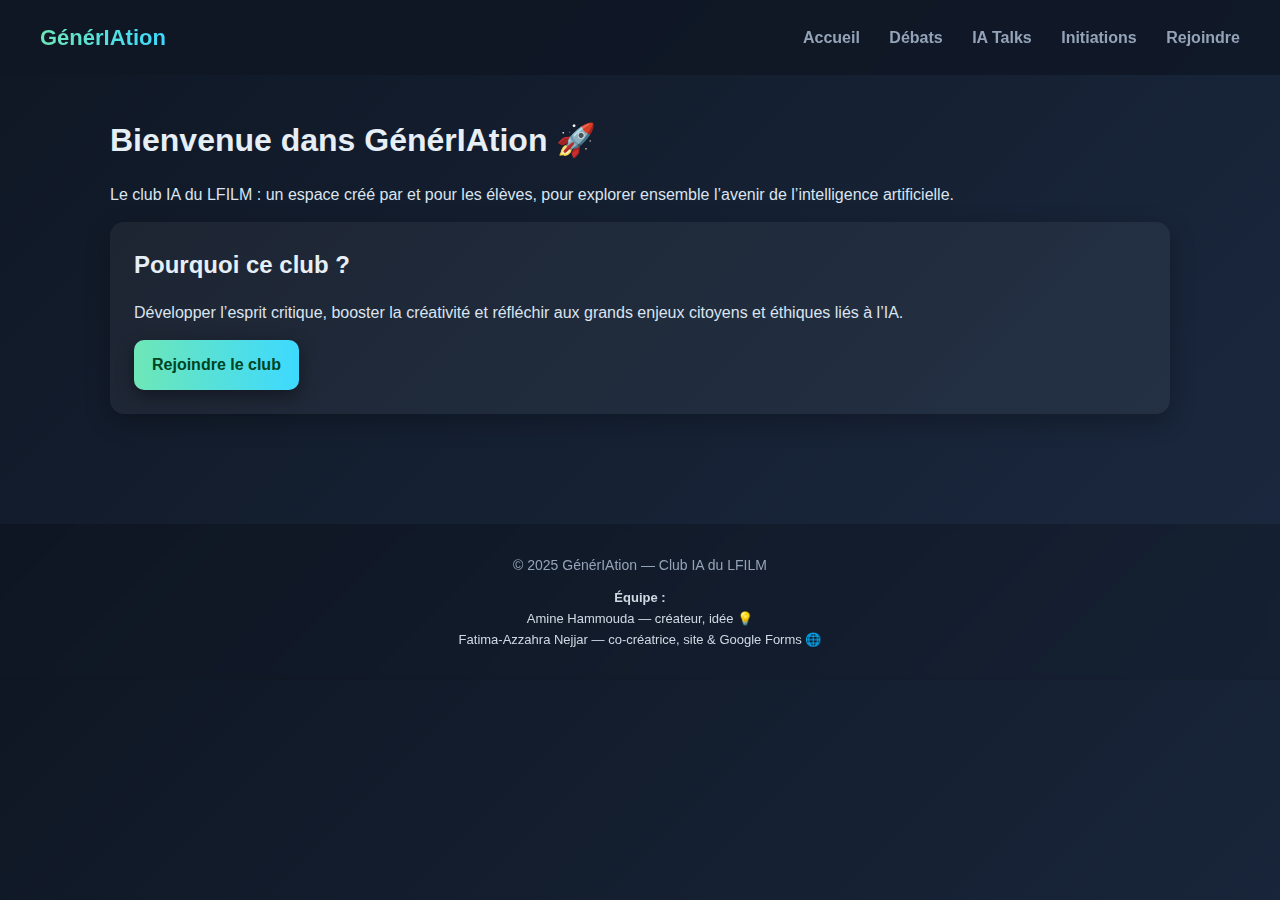
<file: index.html>
<!doctype html>
<html lang="fr">
<head>
  <meta charset="utf-8">
  <meta name="viewport" content="width=device-width,initial-scale=1">
  <title>GénérIAtion — Accueil</title>
  <link rel="stylesheet" href="style.css">
</head>
<body>
  <header>
    <div class="logo">GénérIAtion</div>
    <!-- Bouton burger -->
<button class="burger" aria-label="Menu">☰</button>
    <nav>
      <a href="index.html">Accueil</a>
      <a href="debats.html">Débats</a>
      <a href="talks.html">IA Talks</a>
      <a href="initiation.html">Initiations</a>
      <a href="join.html">Rejoindre</a>
    </nav>
  </header>

  <div class="container fadein">
    <h1>Bienvenue dans GénérIAtion 🚀</h1>
    <p>Le club IA du LFILM : un espace créé par et pour les élèves, pour explorer ensemble l’avenir de l’intelligence artificielle.</p>

    <div class="card">
      <h2>Pourquoi ce club ?</h2>
      <p>Développer l’esprit critique, booster la créativité et réfléchir aux grands enjeux citoyens et éthiques liés à l’IA.</p>
      <a href="join.html" class="btn">Rejoindre le club</a>
    </div>
  </div>
  
  <footer>
    <div>© 2025 GénérIAtion — Club IA du LFILM</div>
    <div class="team">
      <strong>Équipe :</strong><br>
      Amine Hammouda — créateur, idée 💡<br>
      Fatima-Azzahra Nejjar — co-créatrice, site & Google Forms 🌐
    </div>
  </footer>
  <script>
  const burger = document.querySelector('.burger');
  const nav = document.querySelector('nav');

  burger.addEventListener('click', () => {
    nav.classList.toggle('active');
  });
</script>
</body>
</html>
</file>
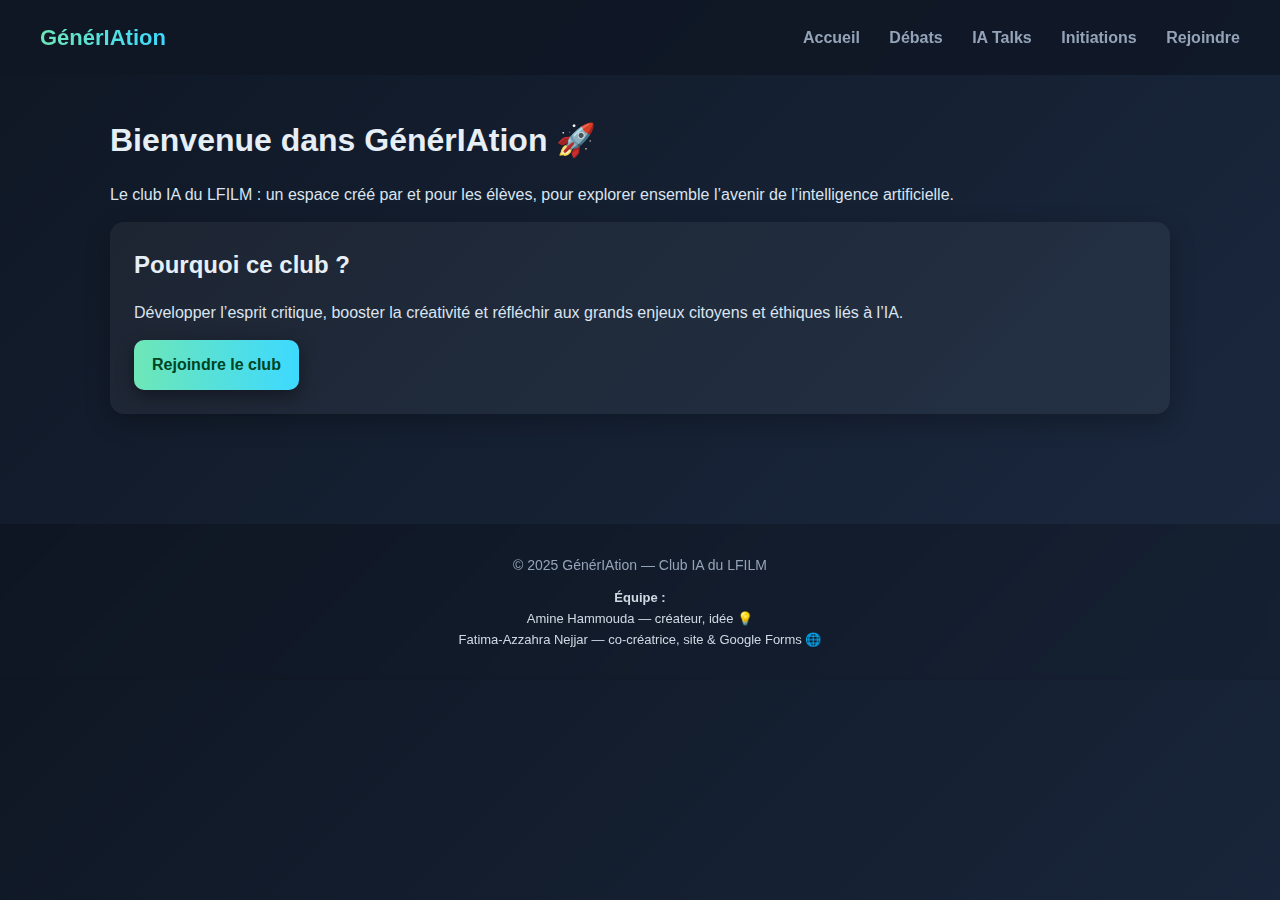
<file: accueil.html>
<!doctype html>
<html lang="fr">
<head>
  <meta charset="utf-8">
  <meta name="viewport" content="width=device-width,initial-scale=1">
  <title>GénérIAtion — Accueil</title>
  <link rel="stylesheet" href="style.css">
</head>
<body>
  <header>
    <div class="logo">GénérIAtion</div>
    <nav>
      <a href="accueil.html">Accueil</a>
      <a href="debats.html">Débats</a>
      <a href="talks.html">IA Talks</a>
      <a href="initiation.html">Initiations</a>
      <a href="join.html">Rejoindre</a>
    </nav>
  </header>

  <div class="container fadein">
    <h1>Bienvenue dans GénérIAtion 🚀</h1>
    <p>Le club IA du LFILM : un espace créé par et pour les élèves, pour explorer ensemble l’avenir de l’intelligence artificielle.</p>

    <div class="card">
      <h2>Pourquoi ce club ?</h2>
      <p>Développer l’esprit critique, booster la créativité et réfléchir aux grands enjeux citoyens et éthiques liés à l’IA.</p>
      <a href="join.html" class="btn">Rejoindre le club</a>
    </div>
  </div>
  
  <footer>
    <div>© 2025 GénérIAtion — Club IA du LFILM</div>
    <div class="team">
      <strong>Équipe :</strong><br>
      Amine Hammouda — créateur, idée 💡<br>
      Fatima-Azzahra Nejjar — co-créatrice, site & Google Forms 🌐
    </div>
  </footer>
</body>
</html>
</file>
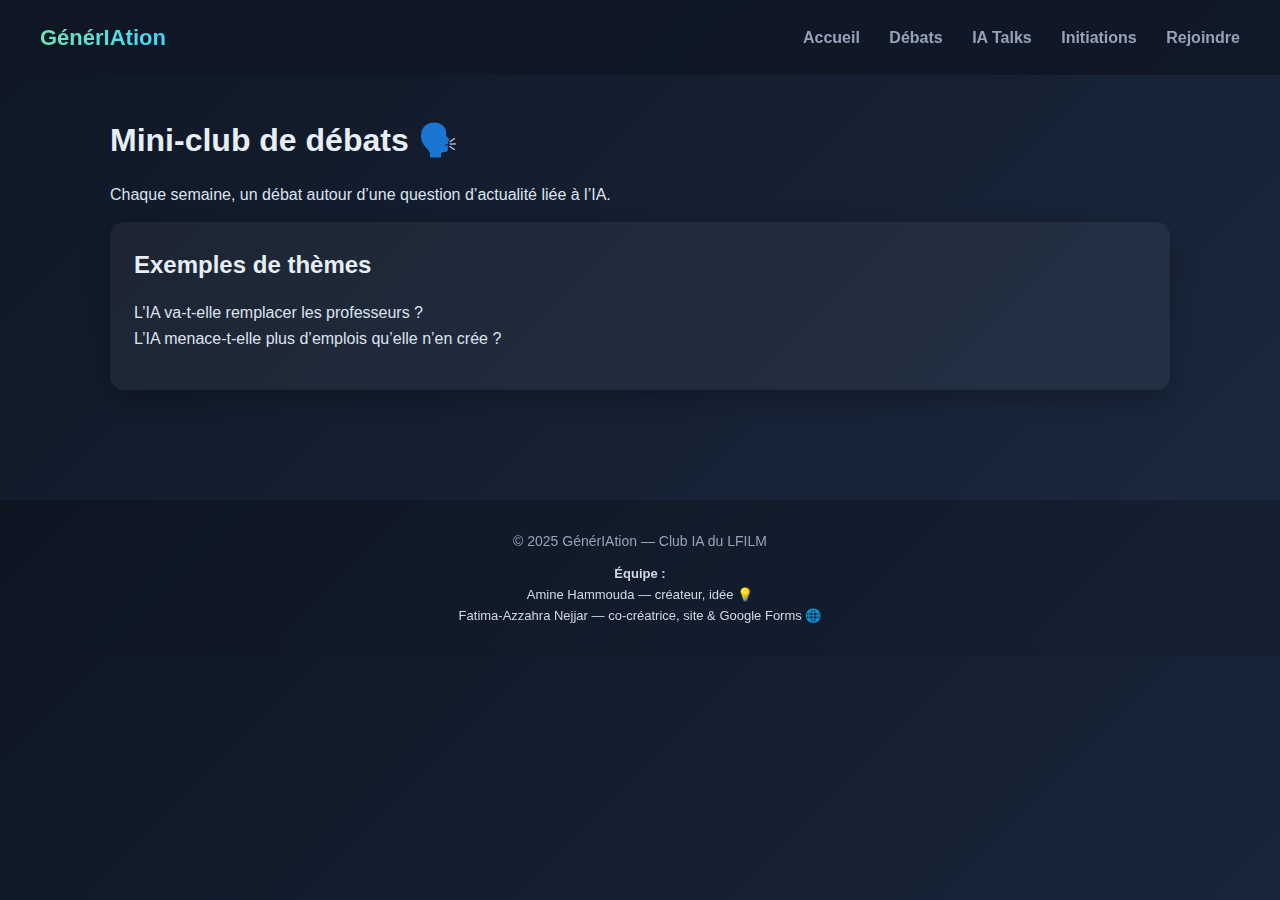
<file: debats.html>
<!doctype html>
<html lang="fr">
<head>
  <meta charset="utf-8">
  <meta name="viewport" content="width=device-width,initial-scale=1">
  <title>GénérIAtion — Débats</title>
  <link rel="stylesheet" href="style.css">
  <link rel="shortcut icon" type="image/png" href="/GenerIAtion/GN.png"/>
</head>
<body>
  <header>
    <div class="logo">GénérIAtion</div>
    <!-- Bouton burger -->
<button class="burger" aria-label="Menu">☰</button>
    <nav>
      <a href="index.html">Accueil</a>
      <a href="debats.html">Débats</a>
      <a href="talks.html">IA Talks</a>
      <a href="initiation.html">Initiations</a>
      <a href="join.html">Rejoindre</a>
    </nav>
  </header>

  <div class="container">
    <h1>Mini-club de débats 🗣️</h1>
    <p>Chaque semaine, un débat autour d’une question d’actualité liée à l’IA.</p>
    <div class="card">
      <h2>Exemples de thèmes</h2>
      <p>L’IA va-t-elle remplacer les professeurs ?<br>
         L’IA menace-t-elle plus d’emplois qu’elle n’en crée ?</p>
    </div>
  </div>

  <footer>
    <div>© 2025 GénérIAtion — Club IA du LFILM</div>
    <div class="team">
      <strong>Équipe :</strong><br>
      Amine Hammouda — créateur, idée 💡<br>
      Fatima-Azzahra Nejjar — co-créatrice, site & Google Forms 🌐
    </div>
  </footer>
  <script>
  const burger = document.querySelector('.burger');
  const nav = document.querySelector('nav');

  burger.addEventListener('click', () => {
    nav.classList.toggle('active');
  });
</script>
</body>
</html>
</file>
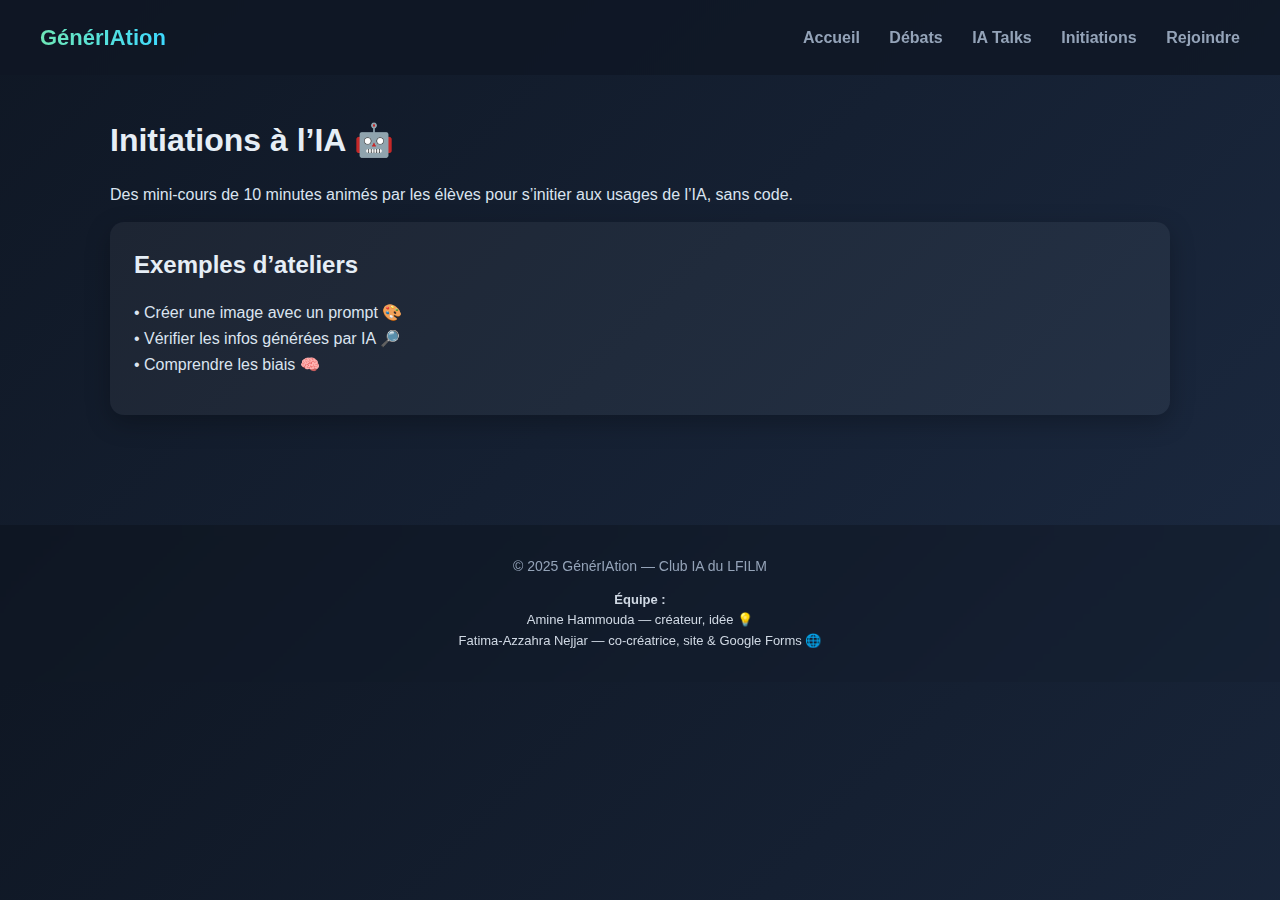
<file: initiation.html>
<!doctype html>
<html lang="fr">
<head>
  <meta charset="utf-8">
  <meta name="viewport" content="width=device-width,initial-scale=1">
  <title>GénérIAtion — Initiations</title>
  <link rel="stylesheet" href="style.css">
  <link rel="shortcut icon" type="image/png" href="/GenerIAtion/GN.png"/>
</head>
<body>
  <header>
    <div class="logo">GénérIAtion</div>
    <button class="burger" aria-label="Menu">☰</button>
    <nav>
      <a href="index.html">Accueil</a>
      <a href="debats.html">Débats</a>
      <a href="talks.html">IA Talks</a>
      <a href="initiation.html">Initiations</a>
      <a href="join.html">Rejoindre</a>
    </nav>
  </header>

  <div class="container">
    <h1>Initiations à l’IA 🤖</h1>
    <p>Des mini-cours de 10 minutes animés par les élèves pour s’initier aux usages de l’IA, sans code.</p>
    <div class="card">
      <h2>Exemples d’ateliers</h2>
      <p>• Créer une image avec un prompt 🎨<br>
         • Vérifier les infos générées par IA 🔎<br>
         • Comprendre les biais 🧠</p>
    </div>
  </div>

  <footer>
    <div>© 2025 GénérIAtion — Club IA du LFILM</div>
    <div class="team">
      <strong>Équipe :</strong><br>
      Amine Hammouda — créateur, idée 💡<br>
      Fatima-Azzahra Nejjar — co-créatrice, site & Google Forms 🌐
    </div>
  </footer>
  <script>
  const burger = document.querySelector('.burger');
  const nav = document.querySelector('nav');

  burger.addEventListener('click', () => {
    nav.classList.toggle('active');
  });
</script>
</body>
</html>
</file>
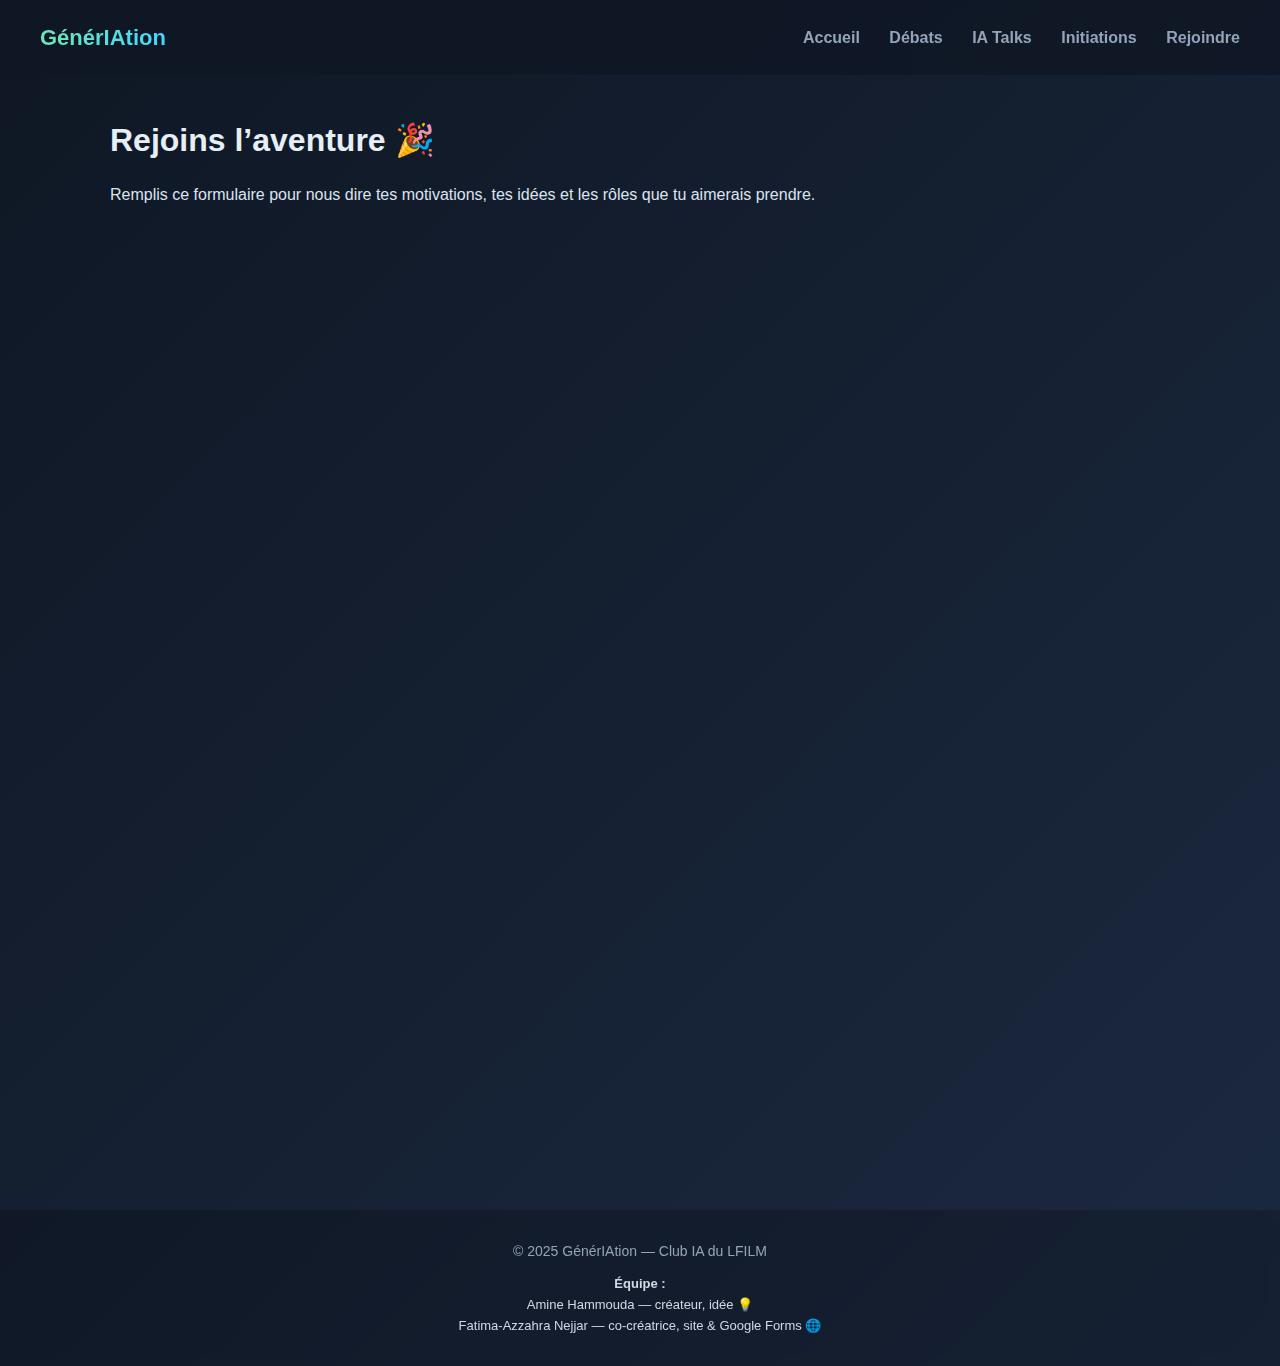
<file: join.html>
<!doctype html>
<html lang="fr">
<head>
  <meta charset="utf-8">
  <meta name="viewport" content="width=device-width,initial-scale=1">
  <title>Rejoindre GénérIAtion</title>
  <link rel="stylesheet" href="style.css">
</head>
<body>
  <header>
    <div class="logo">GénérIAtion</div>
        <!-- Bouton burger -->
<button class="burger" aria-label="Menu">☰</button>
    <nav>
      <a href="index.html">Accueil</a>
      <a href="debats.html">Débats</a>
      <a href="talks.html">IA Talks</a>
      <a href="initiation.html">Initiations</a>
      <a href="join.html">Rejoindre</a>
    </nav>
  </header>

  <div class="container">
    <h1>Rejoins l’aventure 🎉</h1>
    <p>Remplis ce formulaire pour nous dire tes motivations, tes idées et les rôles que tu aimerais prendre.</p>

   <iframe src="https://docs.google.com/forms/d/e/1FAIpQLSfUvo_XaWrQ556qeg6elF-8l3FHMi9SGk8RChkrILBVWMFImg/viewform?embedded=true"
      width="100%" height="900" frameborder="0" marginheight="0" marginwidth="0">Chargement…
    </iframe>
  </div>

  <footer>
    <div>© 2025 GénérIAtion — Club IA du LFILM</div>
    <div class="team">
      <strong>Équipe :</strong><br>
      Amine Hammouda — créateur, idée 💡<br>
      Fatima-Azzahra Nejjar — co-créatrice, site & Google Forms 🌐
    </div>
  </footer>
  <script>
  // Intersection observer pour l'effet fade-in
  (function(){
    const obs = new IntersectionObserver((entries) => {
      entries.forEach(e => {
        if (e.isIntersecting) { e.target.classList.add('visible'); obs.unobserve(e.target); }
      });
    }, {threshold: 0.12});
    document.querySelectorAll('.fadein').forEach(el => obs.observe(el));
  })();

  // Ajustement léger de la taille de base sur écrans très larges (optionnel)
  (function(){
    function adaptFont() {
      const w = window.innerWidth;
      if (w >= 2000) {
        document.documentElement.style.fontSize = '20px';
      } else if (w >= 1600) {
        document.documentElement.style.fontSize = '18px';
      } else {
        document.documentElement.style.fontSize = '';
      }
    }
    adaptFont();
    window.addEventListener('resize', adaptFont);
  })();
    
   const burger = document.querySelector('.burger');
  const nav = document.querySelector('nav');

  burger.addEventListener('click', () => {
    nav.classList.toggle('active');
  });
</script>
</body>
</html>
</file>
<file: style.css>
:root {
  --bg1: #0f1724;
  --bg2: #1b2940;
  --card: rgba(255, 255, 255, 0.05);
  --accent: #6ee7b7;
  --accent2: #3dd9ff;
  --text: #e6eef6;
  --muted: #94a3b8;
  font-family: 'Inter', sans-serif;
}

/* Reset */
*{box-sizing:border-box;margin:0;padding:0}
body {
  background: linear-gradient(135deg, var(--bg1), var(--bg2));
  color: var(--text);
  line-height: 1.6;
  overflow-x:hidden;
}

/* Header + Nav */
header {
  display:flex;justify-content:space-between;align-items:center;
  padding:20px 40px;
  position:sticky;top:0;z-index:1000;
  background: rgba(15,23,36,0.8);backdrop-filter: blur(6px);
}
header .logo {
  font-size:22px;font-weight:700;
  background: linear-gradient(90deg,var(--accent),var(--accent2));
  -webkit-background-clip:text;
  -webkit-text-fill-color:transparent;
}
nav a {
  margin-left:25px;text-decoration:none;font-weight:600;
  color:var(--muted);position:relative;
  transition: color 0.3s ease;
}
nav a::after {
  content:'';position:absolute;left:0;bottom:-6px;height:2px;width:0%;
  background:var(--accent);transition:width 0.3s ease;
}
nav a:hover {color:var(--accent)}
nav a:hover::after {width:100%}

/* Container */
.container {max-width:1100px;margin:0 auto;padding:40px 20px}

/* Cards */
.card {
  background:var(--card);padding:24px;border-radius:14px;
  margin-bottom:30px;box-shadow:0 8px 25px rgba(0,0,0,0.25);
  transition: transform 0.3s ease, box-shadow 0.3s ease;
}
.card:hover {
  transform:translateY(-6px);
  box-shadow:0 12px 30px rgba(0,0,0,0.4);
}

/* Buttons */
.btn {
  display:inline-block;background:linear-gradient(90deg,var(--accent),var(--accent2));
  color:#042;padding:12px 18px;border:none;border-radius:10px;
  font-weight:700;text-decoration:none;
  box-shadow:0 6px 18px rgba(0,0,0,0.4);
  transition: transform 0.2s ease;
}
.btn:hover {transform:scale(1.05)}

/* Titles */
h1,h2,h3 {
  margin-bottom:16px;
  animation: fadeInUp 0.8s ease;
}
p {margin-bottom:14px;color:#dbe4f0}

/* Footer */
footer {
  text-align:center;padding:30px 20px;margin-top:40px;
  background:rgba(0,0,0,0.2);backdrop-filter: blur(4px);
  font-size:14px;color:var(--muted);
}
footer .team {margin-top:12px;color:#cfd8e3;font-size:13px}

/* Animations */
@keyframes fadeInUp {
  from {opacity:0;transform:translateY(20px)}
  to {opacity:1;transform:translateY(0)}
}
.fadein {animation:fadeInUp 1s ease forwards}

:root {
  --bg1: #0f1724;
  --bg2: #1b2940;
  --card: rgba(255, 255, 255, 0.05);
  --accent: #6ee7b7;
  --accent2: #3dd9ff;
  --text: #e6eef6;
  --muted: #94a3b8;
  font-family: 'Inter', sans-serif;
}

/* Reset */
*{box-sizing:border-box;margin:0;padding:0}
body {
  background: linear-gradient(135deg, var(--bg1), var(--bg2));
  color: var(--text);
  line-height: 1.6;
  overflow-x:hidden;
}

/* Header + Nav */
header {
  display:flex;justify-content:space-between;align-items:center;
  padding:20px 40px;
  position:sticky;top:0;z-index:1000;
  background: rgba(15,23,36,0.8);backdrop-filter: blur(6px);
}
header .logo {
  font-size:22px;font-weight:700;
  background: linear-gradient(90deg,var(--accent),var(--accent2));
  -webkit-background-clip:text;
  -webkit-text-fill-color:transparent;
}
nav a {
  margin-left:25px;text-decoration:none;font-weight:600;
  color:var(--muted);position:relative;
  transition: color 0.3s ease;
}
nav a::after {
  content:'';position:absolute;left:0;bottom:-6px;height:2px;width:0%;
  background:var(--accent);transition:width 0.3s ease;
}
nav a:hover {color:var(--accent)}
nav a:hover::after {width:100%}

/* Container */
.container {max-width:1100px;margin:0 auto;padding:40px 20px}

/* Cards */
.card {
  background:var(--card);padding:24px;border-radius:14px;
  margin-bottom:30px;box-shadow:0 8px 25px rgba(0,0,0,0.25);
  transition: transform 0.3s ease, box-shadow 0.3s ease;
}
.card:hover {
  transform:translateY(-6px);
  box-shadow:0 12px 30px rgba(0,0,0,0.4);
}

/* Buttons */
.btn {
  display:inline-block;background:linear-gradient(90deg,var(--accent),var(--accent2));
  color:#042;padding:12px 18px;border:none;border-radius:10px;
  font-weight:700;text-decoration:none;
  box-shadow:0 6px 18px rgba(0,0,0,0.4);
  transition: transform 0.2s ease;
}
.btn:hover {transform:scale(1.05)}

/* Titles */
h1,h2,h3 {
  margin-bottom:16px;
  animation: fadeInUp 0.8s ease;
}
p {margin-bottom:14px;color:#dbe4f0}

/* Footer */
footer {
  text-align:center;padding:30px 20px;margin-top:40px;
  background:rgba(0,0,0,0.2);backdrop-filter: blur(4px);
  font-size:14px;color:var(--muted);
}
footer .team {margin-top:12px;color:#cfd8e3;font-size:13px}

/* Animations */
@keyframes fadeInUp {
  from {opacity:0;transform:translateY(20px)}
  to {opacity:1;transform:translateY(0)}
}
.fadein {animation:fadeInUp 1s ease forwards}

/* --- Bouton burger --- */
.burger {
  display: none;
  font-size: 2rem;
  background: none;
  border: none;
  color: white;
  cursor: pointer;
  z-index: 1100;
}

/* --- Responsive menu --- */
@media (max-width: 768px) {
  .burger {
    display: block;
  }

  nav {
    display: none;
    flex-direction: column;
    position: absolute;
    top: 70px;
    right: 20px;
    background: #0f1724;
    padding: 15px;
    border-radius: 10px;
    box-shadow: 0 4px 8px rgba(0,0,0,0.2);
    opacity: 0;
    transform: translateY(-10px);
    transition: all 0.3s ease;
  }

  nav.active {
    display: flex;
    opacity: 1;
    transform: translateY(0);
  }
}
</file>
